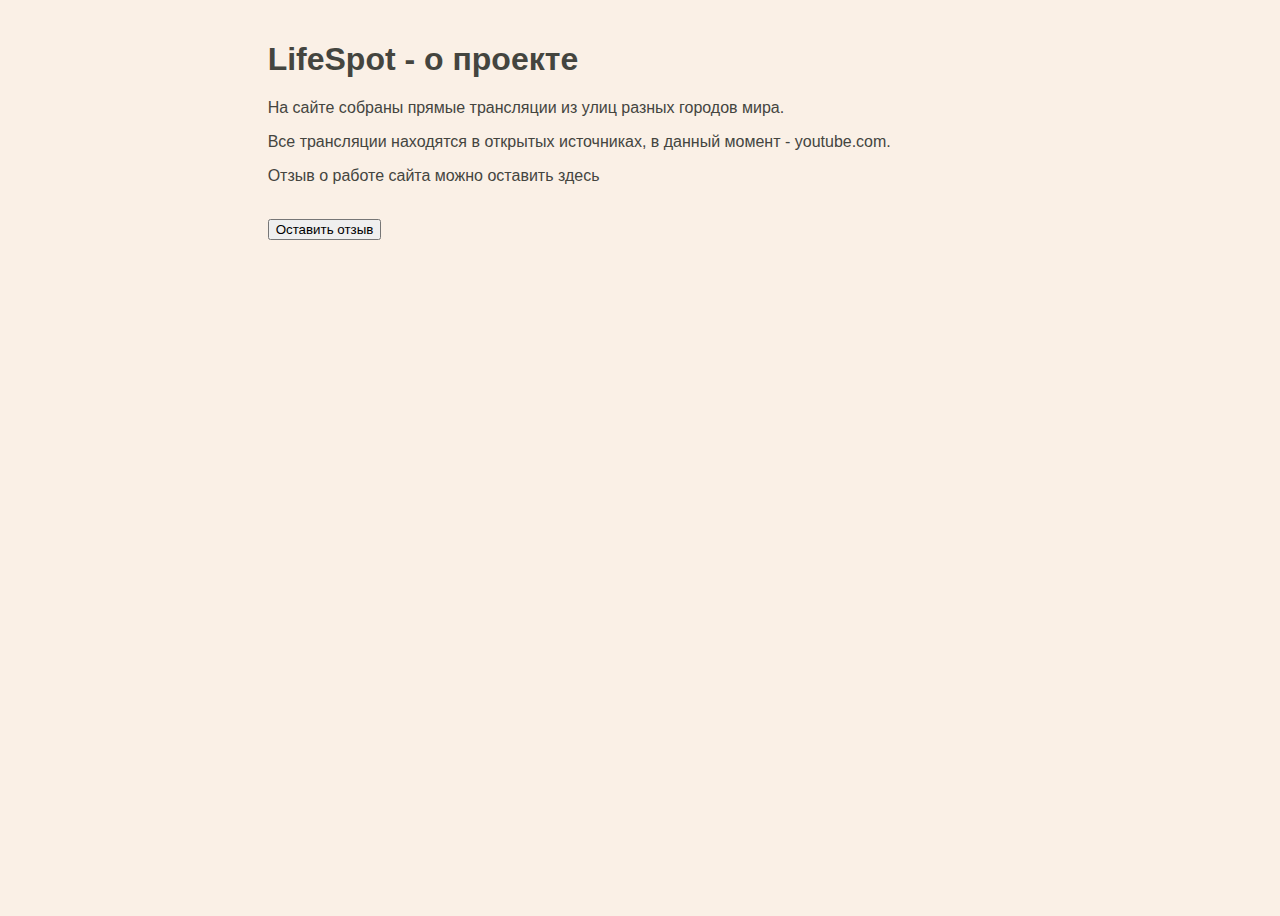
<file: LifeSpot/LifeSpot/Views/about.html>
﻿<!DOCTYPE html>
<html lang="en">

<head>
    <meta charset="UTF-8">
    <title>LifeSpot</title>
    <link href="../wwwroot/css/index.css" rel="stylesheet" type="text/css">
    <link href="../wwwroot/css/slider.css" rel="stylesheet" type="text/css">
    <script type="text/javascript" src="../wwwroot/js/about.js"></script>
    <script type="text/javascript" defer src="../wwwroot/js/slider.js"></script>
</head>

<header id="header-index">
    <h1>LifeSpot - о проекте</h1>
    <p>На сайте собраны прямые трансляции из улиц разных городов мира.</p>
    <p>Все трансляции находятся в открытых источниках, в данный момент - youtube.com. </p>
    <!--SLIDER-->
    <p>Отзыв о работе сайта можно оставить здесь</p>
</header>

<!--SIDEBAR-->
<body>
<div class="reviews">
    <div class="review-button">
        <button onclick="getReview()">Оставить отзыв</button>
    </div>
</div>
</body>
<!--FOOTER-->

</html>
</file>
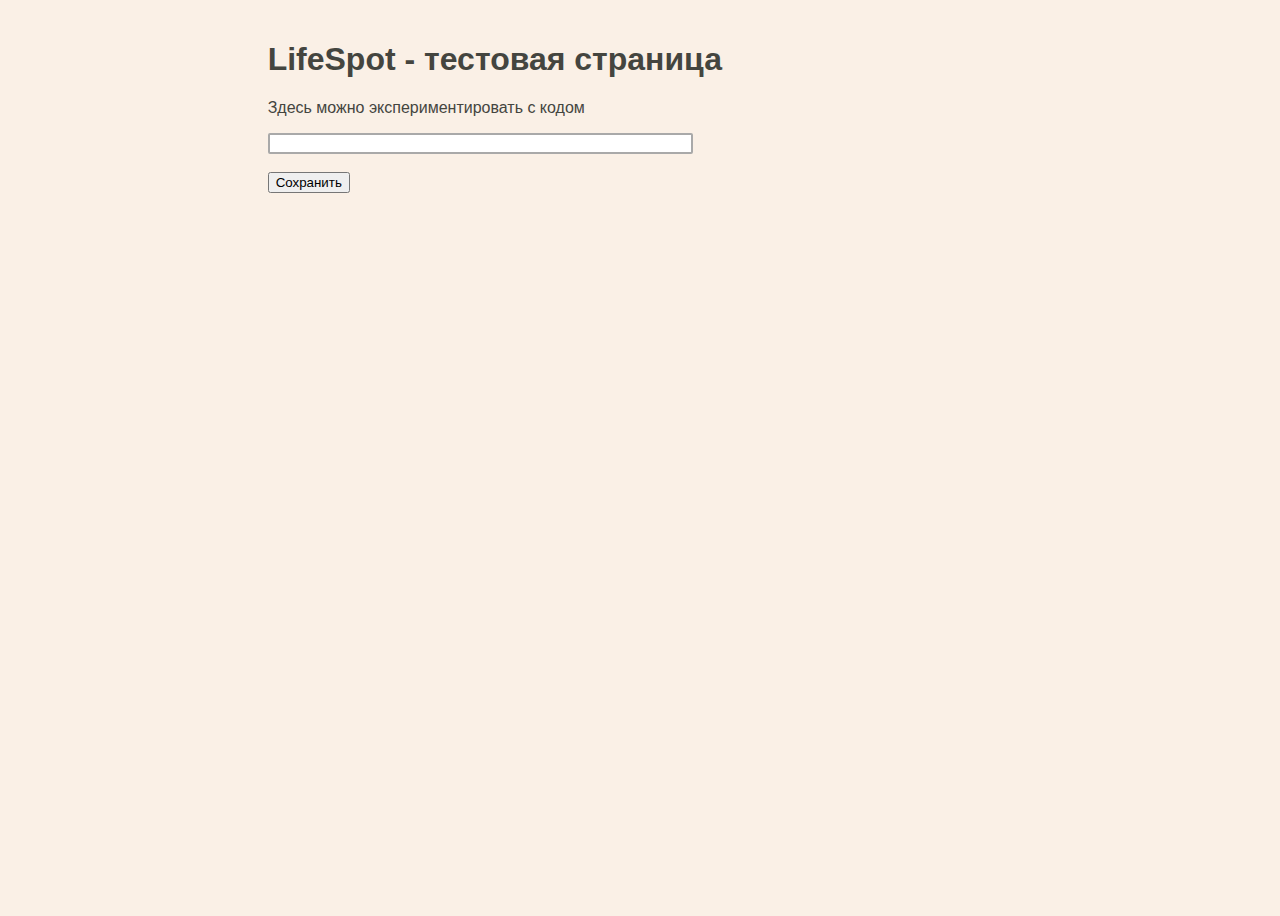
<file: LifeSpot/LifeSpot/Views/testing.html>
﻿<!DOCTYPE html>
<html lang="en">

    <head>
        <meta charset="UTF-8">
        <title>LifeSpot</title>
        <link href="../wwwroot/css/index.css" rel="stylesheet" type="text/css">
        <script type="text/javascript" defer src="../wwwroot/js/testing.js"></script>
    </head>
    
    <header id="header-index">
        <h1>LifeSpot - тестовая страница</h1>
        <p>Здесь можно экспериментировать с кодом</p>
        <input type="text" oninput="
         /* Обработчик ввода текста */
            " size=50%>
        <br><br>
        <!-- Добавляем кнопку и вызов обработчика -->
        <button onclick="saveInput()">Сохранить</button>
    </header>
    
    <!--SIDEBAR-->
    <body></body>
    <!--FOOTER-->

</html>
</file>
<file: LifeSpot/LifeSpot/wwwroot/css/index.css>
﻿/* Комбинированный селектор - применяется ко всем элементам */
header,footer,aside,body,.navbar,.video-container{
    font-family: "Helvetica 65 Medium", sans-serif;
}

header,footer,body,.video-container{
    background-color: linen;
}

/* Компоненты iframe со встроенным видео */
.video-container{
    display: inline-block;
    margin-top: 0.5em;
    padding-left: 1%;
    padding-top: 1%;
}

.review-container,.review-button{
    display: inline-block;
    margin-top: 0.5em;
    padding-left: 1%;
    padding-top: 1%;
}

.review-text{
    display: block;
    margin-top: 0.5em;
    padding-left: 1%;
    padding-top: 1%;
}


/* Стили панели навигации */
.navbar p{
    color: darkgray;
    padding-left: 15%;
}

/* Стили панели навигации при наведении мышью */
.navbar p:hover{
    color: aliceblue;
}

/* Глобальные стили для хедеров на всём сайте */
header{
    color: black;
    padding-left: 1%;
    padding-top: 1.2%;
}
/* Стиль хедера для главной страницы имеет приоритет, 
так как используется селектор по идентификатору */
#header-index{
    color: #44453f;
}

/* Стили футера */
footer {
    position: relative;
    bottom: 0;
    font-size: medium;
    color: dimgrey;
    line-height: 66%;
    padding-left: 1%;
    padding-bottom: 1%;
    margin-top: auto;
}

aside{
    min-height: 100vh; /* Высота в полный размер. Этот параметр можно убрать, если вы хотите выставлять высоту автоматически */
    width: 10%;
    min-width: 200px;
    z-index: 1;
    position: absolute; /* Фиксированная позиция сайд-бара. Так он будет оставаться на месте при скроллинге */
    top: 0; /* Сайдбар будет в самой верхней части страницы */
    left: 0;
    background-color: #111; /* Черный цвет фона (задан в виде кода) */
    overflow-x: hidden; /* Отключаем горизонтальную прокрутку */
    padding-top: 2%;
    font-size: large;
}

body{
    padding-left: 250px;
    padding-right: 50px;
    height: 100%;
    min-height: 100vh;
    display: flex;
    flex-direction: column;
}

a{
    text-decoration: none;
}

input {
    border: 2px solid darkgrey;
    border-radius: 2px;
    outline: none;
}

input:focus {
    border: 2px solid dimgrey;
}
</file>
<file: LifeSpot/LifeSpot/wwwroot/css/slider.css>
﻿
/* slider */

* { box-sizing: border-box }

/* Slideshow container */
.slideshow-container {
  max-width: 1000px;
  position: relative;
  margin: auto;
}

/* Hide the images by default */
.mySlides {
  display: none;
}

/* Align images */
.xsliderimg {
  width: 100%;
  height: auto;
  vertical-align: middle;
}

/* Align dots/bullets */
.xsliderdots {
  text-align: center;
}

/* Next & previous buttons */
.prev, .next {
  cursor: pointer;
  position: absolute;
  top: 50%;
  width: auto;
  margin-top: -22px;
  padding: 16px;
  color: white;
  font-weight: bold;
  font-size: 18px;
  transition: 0.6s ease;
  border-radius: 0 3px 3px 0;
  user-select: none;
}

/* Position the "next button" to the right */
.next {
  right: 0;
  border-radius: 3px 0 0 3px;
}

/* On hover, add a black background color with a little bit see-through */
.prev:hover, .next:hover {
  background-color: rgba(0,0,0,0.8);
}

/* Caption text */
.text {
  color: #f2f2f2;
  font-size: 15px;
  padding: 8px 12px;
  position: absolute;
  bottom: 8px;
  width: 100%;
  text-align: center;
}

/* Number text (1/3 etc) */
.numbertext {
  color: #f2f2f2;
  font-size: 12px;
  padding: 8px 12px;
  position: absolute;
  top: 0;
}

/* The dots/bullets */
.dot {
  cursor: pointer;
  height: 15px;
  width: 15px;
  margin: 0 2px;
  background-color: #bbb;
  border-radius: 50%;
  display: inline-block;
  transition: background-color 0.6s ease;
}

.active, .dot:hover {
  background-color: #717171;
}

/* Fading animation */
.fade {
  animation-name: fade;
  animation-duration: 1.5s;
}

@keyframes fade {
  from { opacity: .4 }
  to { opacity: 1 }
}
</file>
